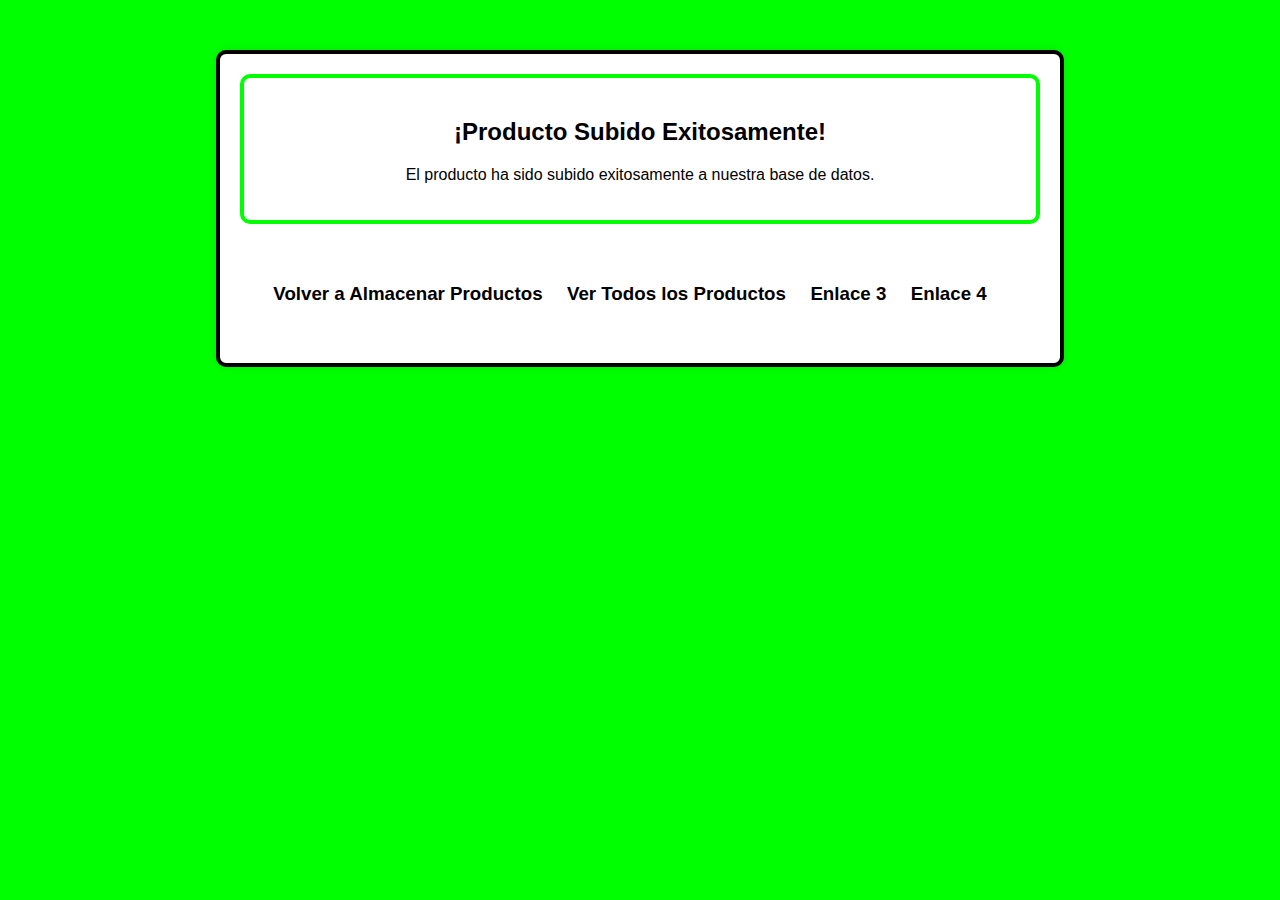
<file: Guardarproductos/exito.html>
<!DOCTYPE html>
<html lang="es">
<head>
<meta charset="UTF-8">
<meta name="viewport" content="width=device-width, initial-scale=1.0">
<title>Producto Subido Exitosamente</title>
<link rel="stylesheet" type="text/css" href="exitoestilo.css">
</head>
<body>

<div class="container">
    <div class="message-box">
        <h2>¡Producto Subido Exitosamente!</h2>
        <p>El producto ha sido subido exitosamente a nuestra base de datos.</p>
    </div>

    <ul class="links">
        <li><a href="CodeWeb.html"><h3>Volver a Almacenar Productos</h3></a></li>
        <li><a href="Productos_General.html"><h3>Ver Todos los Productos</h3></a></li>
        <li><a href="#"><h3>Enlace 3</h3></a></li>
        <li><a href="#"><h3>Enlace 4</h3></a></li>
    </ul>
</div>

</body>
</html>
</file>
<file: Guardarproductos/exitoestilo.css>
body {
    margin: 0;
    padding: 0;
    font-family: Arial, sans-serif;
    background-color: #00ff00; /* Verde */
}

.container {
    border: 4px solid #000000; /* Borde verde */
    padding: 20px; /* Ajusta el padding según sea necesario */
    border-radius: 10px;
    box-shadow: 0 0 10px rgba(0, 0, 0, 0.1);
    width: 800px;
    margin-left: auto;
    margin-right: auto;
    margin-top: 50px; /* Ajusta la distancia desde la parte superior */
    background-color: #ffffff; /* Blanco */
}

.message-box {
    border: 4px solid #00ff00;
    background-color: #ffffff; /* Verde */
    color: #000000; /* Negro */
    padding: 20px; /* Ajusta el padding según sea necesario */
    border-radius: 10px;
    text-align: center;
    color: #000000;
}

.links {
    list-style-type: none;
    margin: 0;
    padding: 20px;
    text-align: center;
    margin-top: 20px; /* Ajusta la distancia desde la parte superior */
    color: #ffffff; /* Blanco */
}

.links li {
    display: inline-block;
    margin-right: 20px;
}

.links a {
    text-decoration: none;
    color: #000000; /* Negro */
}

.links a:hover {
    color: #ff0000; /* Rojo */
}
</file>
